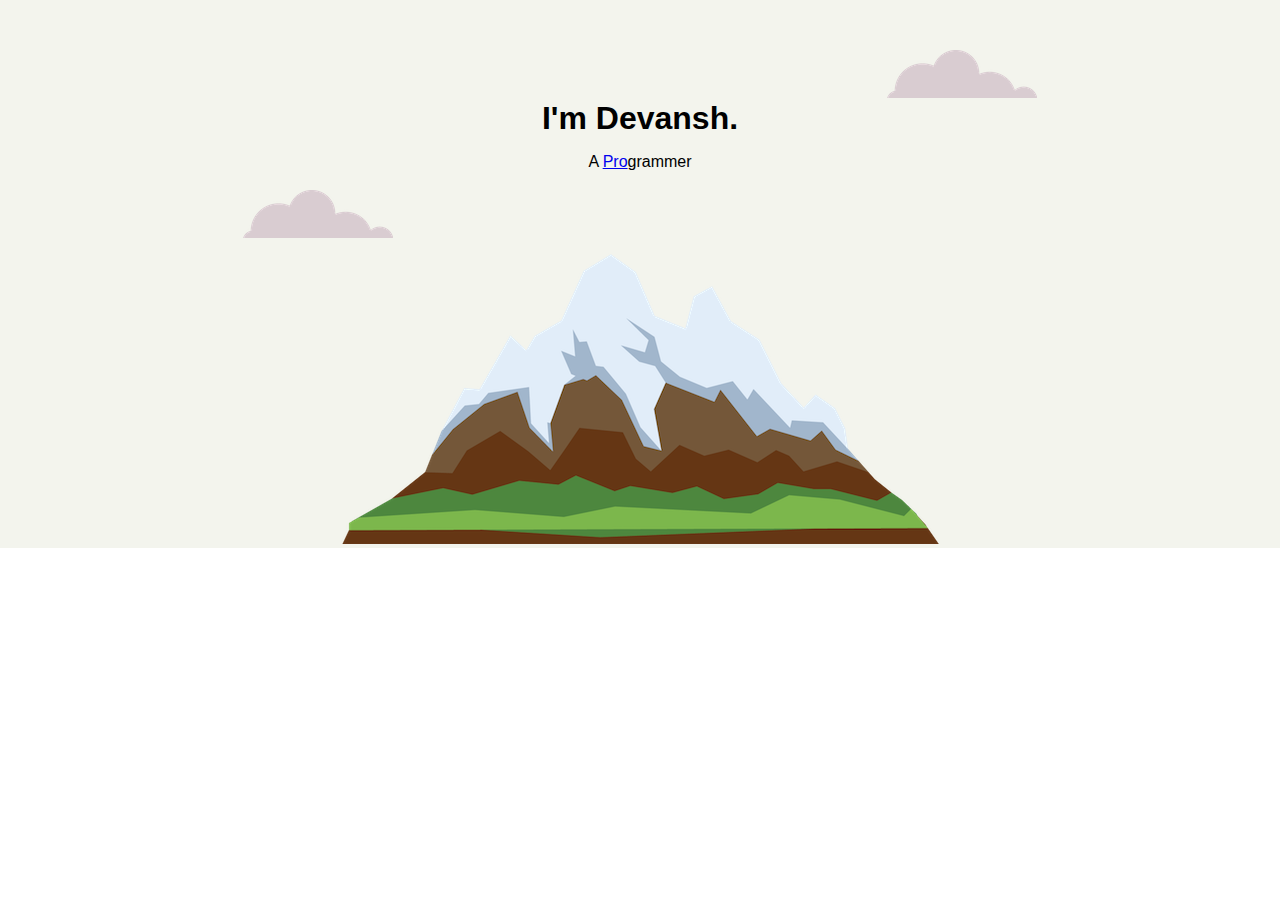
<file: index.html>
<!DOCTYPE html>
<html lang="en" dir="ltr">
  <head>
    <meta charset="utf-8">
    <title>Devansh Agarwal - Full Stack Developer</title>
    <link rel="stylesheet" href="css/styles.css">
    <link rel="icon" href="favicon.ico">
  </head>
  <body>
    <div class="top-container">
      <img class="top-cloud" src="cloud.png" alt="cloud-image">
      <h1>I'm Devansh.</h1>
      <p>A <a href="https://www.honorcentral.com/">Pro</a></span>grammer</p>
      <img class="bottom-cloud" src="cloud.png" alt="cloud-image">
      <img src="mountain.png" alt="mountain-image">
    </div>



  </body>
</html>
</file>
<file: css/styles.css>
body {
  margin: 0;
  font-family: helvetica, sans-serif;
}

.top-container{
  background-color: #f3f4ed;
  text-align: center;
  position: relative;
  padding-top: 100px;

}

h1 {
  margin: 0;
}


.pro{
  text-decoration: Underline;
}

.top-cloud{
  position: absolute;
  right: 19%;
  top: 50px;
}

.bottom-cloud{
  position: absolute;
  left: 19%;
  bottom: 310px;
}
</file>
